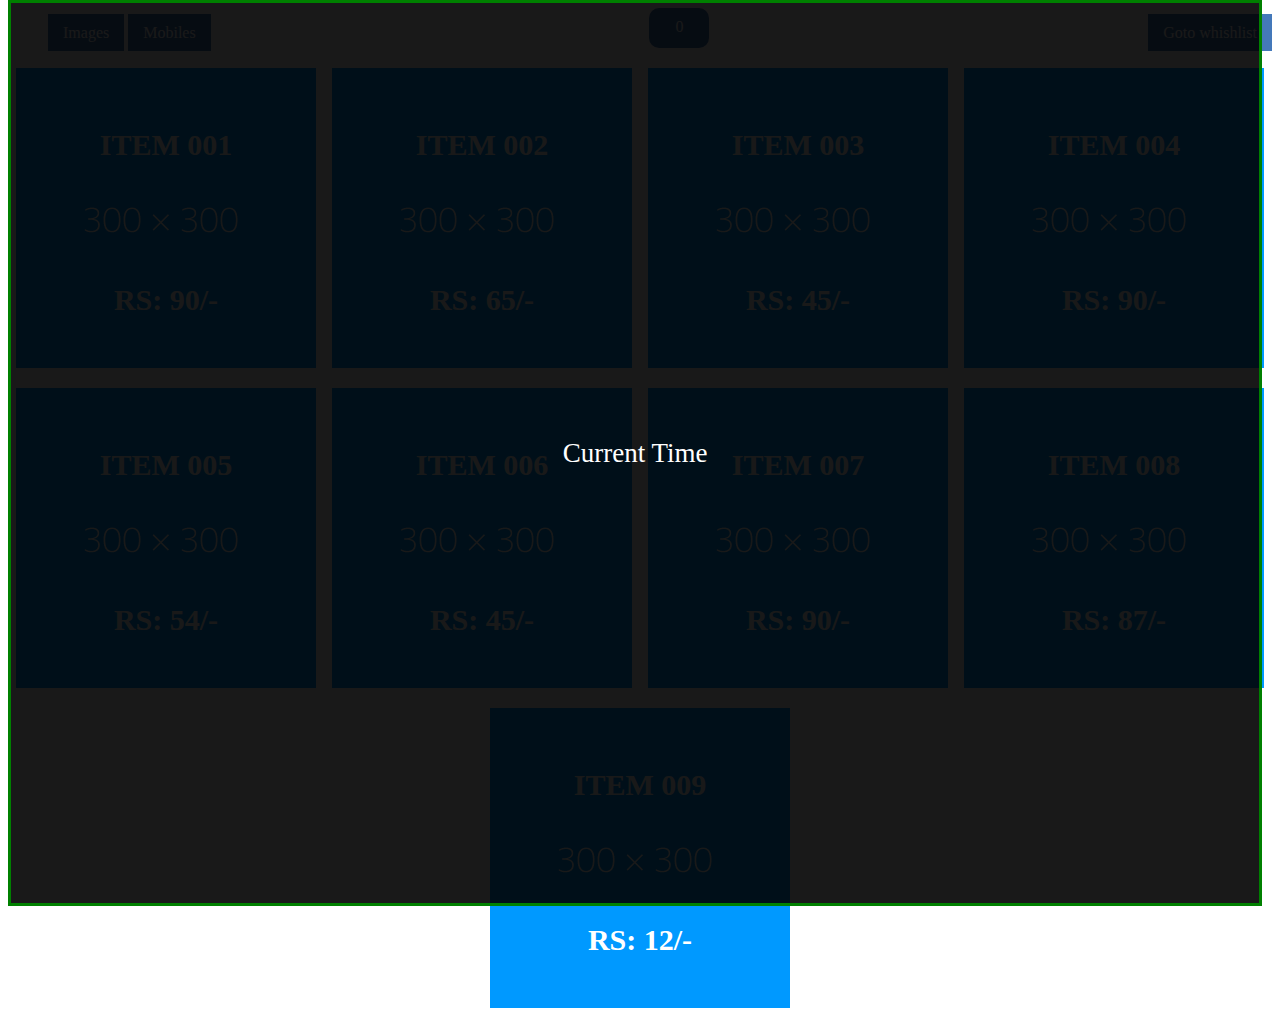
<file: index.html>
<!DOCTYPE html>
<html lang="en">

<head>
    <meta charset="UTF-8">
    <meta name="viewport" content="width=device-width, initial-scale=1.0">
    <meta http-equiv="X-UA-Compatible" content="ie=edge">
    <title>Document</title>
    <link rel="stylesheet" href="./font-awesome-4.7.0/css/font-awesome.css">
    <link rel="stylesheet" href="./css/style.css">

</head>

<body onload="getStorageFirst()">
    <!-- onload="console.log(sessionStorage.test1)" -->
    <div id="main_animation">

        <div class="center">
            <p id="onStart">Current Time</p>
        </div>
    </div>
    <div id="header">
        <ul>
            <li><a href="index.html">Images</a></li>
            <li><a href="mobiles.html">Mobiles</a></li>
            <!-- <li onclick="goToMobile()">mobile</li> -->
            <!-- goToMobile -->
            <!-- <li><a href="furniture.html">Furnitures</a></li> -->
            <!-- <li><a href="flowers.html">Flowers</a></li> -->
        </ul>
        <div id="whishlist">0</div>
        <div id="whishlist-page"><a href="whishlist.html">Goto whishlist</a></div>

    </div>
    <div id="mainDiv">
        <div id="0" class="image" onmouseout="hideButtons(0)" onmouseover="showButtons(0)">
            <h4>item 001</h4>
            <h4 class="price">Rs: 90/-</h4><img src="./images/dummy.png" alt="" class="imageSize">
            <div class="btn">
                <button class="button" onclick="decrementItem(0)" style="opacity: 0;"><i
                        class="fa fa-minus fa-3x"></i></button>
                <button class="button" onclick="incrementItem(0)" style="opacity: 0;"><i
                        class="fa fa-plus fa-3x"></i></button>
            </div>
        </div>
        <div id="1" class="image" onmouseout="hideButtons(1)" onmouseover="showButtons(1)">
            <h4>item 002</h4>
            <h4 class="price">Rs: 65/-</h4><img src="./images/dummy.png" alt="" class="imageSize">
            <div class="btn"><button class="button" onclick="decrementItem(1)" style="opacity: 0;"><i
                        class="fa fa-minus fa-3x"></i></button>
                <button class="button" onclick="incrementItem(1)" style="opacity: 0;"><i
                        class="fa fa-plus fa-3x"></i></button>
            </div>
        </div>
        <div id="2" class="image" onmouseout="hideButtons(2)" onmouseover="showButtons(2)">
            <h4>item 003</h4>
            <h4 class="price">Rs: 45/-</h4><img src="./images/dummy.png" alt="" class="imageSize">
            <div class="btn"><button class="button" onclick="decrementItem(2)" style="opacity: 0;"><i
                        class="fa fa-minus fa-3x"></i></button>
                <button class="button" onclick="incrementItem(2)" style="opacity: 0;"><i
                        class="fa fa-plus fa-3x"></i></button>
            </div>
        </div>
        <div id="3" class="image" onmouseout="hideButtons(3)" onmouseover="showButtons(3)">
            <h4>item 004</h4>
            <h4 class="price">Rs: 90/-</h4><img src="./images/dummy.png" alt="" class="imageSize">
            <div class="btn"><button class="button" onclick="decrementItem(3)" style="opacity: 0;"><i
                        class="fa fa-minus fa-3x"></i></button>
                <button class="button" onclick="incrementItem(3)" style="opacity: 0;"><i
                        class="fa fa-plus fa-3x"></i></button>
            </div>
        </div>
        <div id="4" class="image" onmouseout="hideButtons(4)" onmouseover="showButtons(4)">
            <h4>item 005</h4>
            <h4 class="price">Rs: 54/-</h4><img src="./images/dummy.png" alt="" class="imageSize">
            <div class="btn"><button class="button" onclick="decrementItem(4)"><i
                        class="fa fa-minus fa-3x"></i></button><button class="button" onclick="incrementItem(4)"><i
                        class="fa fa-plus fa-3x"></i></button></div>
        </div>
        <div id="5" class="image" onmouseout="hideButtons(5)" onmouseover="showButtons(5)">
            <h4>item 006</h4>
            <h4 class="price">Rs: 45/-</h4><img src="./images/dummy.png" alt="" class="imageSize">
            <div class="btn"><button class="button" onclick="decrementItem(5)"><i
                        class="fa fa-minus fa-3x"></i></button><button class="button" onclick="incrementItem(5)"><i
                        class="fa fa-plus fa-3x"></i></button></div>
        </div>
        <div id="6" class="image" onmouseout="hideButtons(6)" onmouseover="showButtons(6)">
            <h4>item 007</h4>
            <h4 class="price">Rs: 90/-</h4><img src="./images/dummy.png" alt="" class="imageSize">
            <div class="btn"><button class="button" onclick="decrementItem(6)"><i
                        class="fa fa-minus fa-3x"></i></button><button class="button" onclick="incrementItem(6)"><i
                        class="fa fa-plus fa-3x"></i></button></div>
        </div>
        <div id="7" class="image" onmouseout="hideButtons(7)" onmouseover="showButtons(7)">
            <h4>item 008</h4>
            <h4 class="price">Rs: 87/-</h4><img src="./images/dummy.png" alt="" class="imageSize">
            <div class="btn"><button class="button" onclick="decrementItem(7)"><i
                        class="fa fa-minus fa-3x"></i></button><button class="button" onclick="incrementItem(7)"><i
                        class="fa fa-plus fa-3x"></i></button></div>
        </div>
        <div id="8" class="image" onmouseout="hideButtons(8)" onmouseover="showButtons(8)">
            <h4>item 009</h4>
            <h4 class="price">Rs: 12/-</h4><img src="./images/dummy.png" alt="" class="imageSize">
            <div class="btn"><button class="button" onclick="decrementItem(8)"><i
                        class="fa fa-minus fa-3x"></i></button><button class="button" onclick="incrementItem(8)"><i
                        class="fa fa-plus fa-3x"></i></button></div>
        </div>
    </div>

    <script src="./js/index.js"></script>
    <script src="./js/functions.js"></script>
    <script src="./js/app.js"></script>



</body>

</html>
</file>
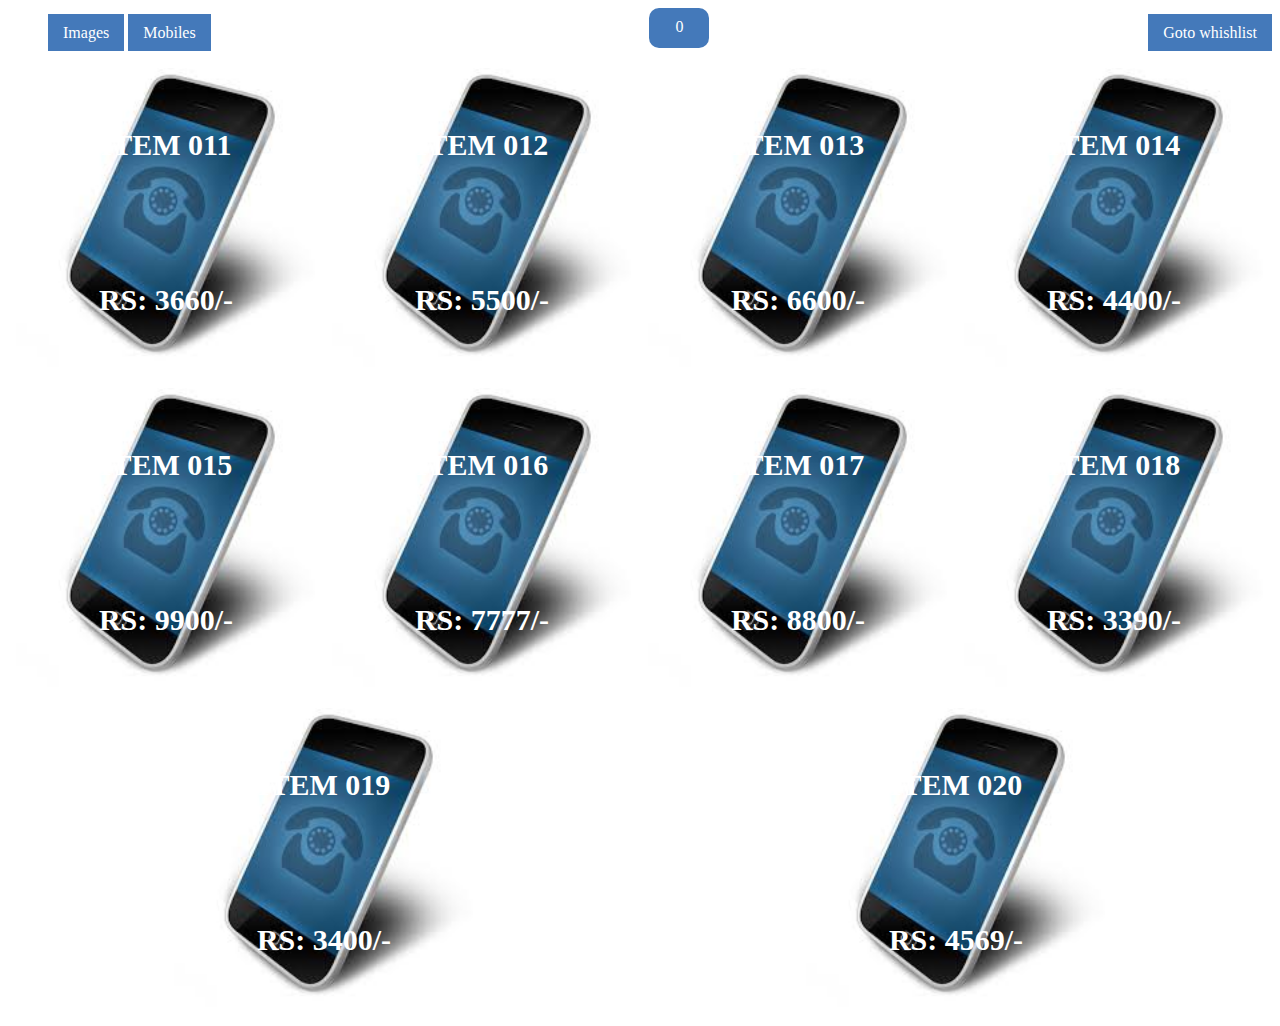
<file: mobiles.html>
<!DOCTYPE html>
<html lang="en">

<head>
    <meta charset="UTF-8">
    <meta name="viewport" content="width=device-width, initial-scale=1.0">
    <meta http-equiv="X-UA-Compatible" content="ie=edge">
    <title>Mobiles</title>
    <link rel="stylesheet" href="./font-awesome-4.7.0/css/font-awesome.css">
    <link rel="stylesheet" href="./css/style.css">

</head>

<body onload="setStorage()">
    <!-- onload="setStorage()" -->
    <div id="header">
        <ul>
            <li><a href="index.html">Images</a></li>
            <li><a href="page2.html">Mobiles</a></li>
            <!-- <li><a href="furniture.html">Furnitures</a></li> -->
            <!-- <li><a href="flowers.html">Flowers</a></li> -->
        </ul>
        <div id="whishlist">2</div>
        <div id="whishlist-page"><a href="whishlist.html">Goto whishlist</a></div>

    </div>
    <div id="mainDiv">
        <div id="0" class="image" onmouseout="hideButtons(0)" onmouseover="showButtons(0)">
            <h4>item 011</h4>
            <h4 class="price">Rs: 3660/-</h4><img src="./images/mobile.jpg" alt="" class="imageSize">
            <div class="btn"><button class="button" onclick="decrementItem(0)"><i
                        class="fa fa-minus fa-3x"></i></button><button class="button" onclick="incrementItem(0)"><i
                        class="fa fa-plus fa-3x"></i></button></div>
        </div>
        <div id="1" class="image" onmouseout="hideButtons(1)" onmouseover="showButtons(1)">
            <h4>item 012</h4>
            <h4 class="price">Rs: 5500/-</h4><img src="./images/mobile.jpg" alt="" class="imageSize">
            <div class="btn"><button class="button" onclick="decrementItem(1)" style="opacity: 0;"><i
                        class="fa fa-minus fa-3x"></i></button>
                <button class="button" onclick="incrementItem(1)" style="opacity: 0;"><i
                        class="fa fa-plus fa-3x"></i></button>
            </div>
        </div>
        <div id="2" class="image" onmouseout="hideButtons(2)" onmouseover="showButtons(2)">
            <h4>item 013</h4>
            <h4 class="price">Rs: 6600/-</h4><img src="./images/mobile.jpg" alt="" class="imageSize">
            <div class="btn"><button class="button" onclick="decrementItem(2)"><i
                        class="fa fa-minus fa-3x"></i></button><button class="button" onclick="incrementItem(2)"><i
                        class="fa fa-plus fa-3x"></i></button></div>
        </div>
        <div id="3" class="image" onmouseout="hideButtons(3)" onmouseover="showButtons(3)">
            <h4>item 014</h4>
            <h4 class="price">Rs: 4400/-</h4><img src="./images/mobile.jpg" alt="" class="imageSize">
            <div class="btn"><button class="button" onclick="decrementItem(3)"><i
                        class="fa fa-minus fa-3x"></i></button><button class="button" onclick="incrementItem(3)"><i
                        class="fa fa-plus fa-3x"></i></button></div>
        </div>
        <div id="4" class="image" onmouseout="hideButtons(4)" onmouseover="showButtons(4)">
            <h4>item 015</h4>
            <h4 class="price">Rs: 9900/-</h4><img src="./images/mobile.jpg" alt="" class="imageSize">
            <div class="btn"><button class="button" onclick="decrementItem(4)"><i
                        class="fa fa-minus fa-3x"></i></button><button class="button" onclick="incrementItem(4)"><i
                        class="fa fa-plus fa-3x"></i></button></div>
        </div>
        <div id="5" class="image" onmouseout="hideButtons(5)" onmouseover="showButtons(5)">
            <h4>item 016</h4>
            <h4 class="price">Rs: 7777/-</h4><img src="./images/mobile.jpg" alt="" class="imageSize">
            <div class="btn"><button class="button" onclick="decrementItem(5)"><i
                        class="fa fa-minus fa-3x"></i></button><button class="button" onclick="incrementItem(5)"><i
                        class="fa fa-plus fa-3x"></i></button></div>
        </div>
        <div id="6" class="image" onmouseout="hideButtons(6)" onmouseover="showButtons(6)">
            <h4>item 017</h4>
            <h4 class="price">Rs: 8800/-</h4><img src="./images/mobile.jpg" alt="" class="imageSize">
            <div class="btn"><button class="button" onclick="decrementItem(6)"><i
                        class="fa fa-minus fa-3x"></i></button><button class="button" onclick="incrementItem(6)"><i
                        class="fa fa-plus fa-3x"></i></button></div>
        </div>
        <div id="7" class="image" onmouseout="hideButtons(7)" onmouseover="showButtons(7)">
            <h4>item 018</h4>
            <h4 class="price">Rs: 3390/-</h4><img src="./images/mobile.jpg" alt="" class="imageSize">
            <div class="btn"><button class="button" onclick="decrementItem(7)"><i
                        class="fa fa-minus fa-3x"></i></button><button class="button" onclick="incrementItem(7)"><i
                        class="fa fa-plus fa-3x"></i></button></div>
        </div>
        <div id="8" class="image" onmouseout="hideButtons(8)" onmouseover="showButtons(8)">
            <h4>item 019</h4>
            <h4 class="price">Rs: 3400/-</h4><img src="./images/mobile.jpg" alt="" class="imageSize">
            <div class="btn"><button class="button" onclick="decrementItem(8)"><i
                        class="fa fa-minus fa-3x"></i></button><button class="button" onclick="incrementItem(8)"><i
                        class="fa fa-plus fa-3x"></i></button></div>
        </div>
        <div id="9" class="image" onmouseout="hideButtons(9)" onmouseover="showButtons(9)">
            <h4>item 020</h4>
            <h4 class="price">Rs: 4569/-</h4><img src="./images/mobile.jpg" alt="" class="imageSize">
            <div class="btn"><button class="button" onclick="decrementItem(9)"><i
                        class="fa fa-minus fa-3x"></i></button><button class="button" onclick="incrementItem(9)"><i
                        class="fa fa-plus fa-3x"></i></button></div>
        </div>
    </div>

    <script src="./js/mobiles.js"></script>
    <script src="./js/functions.js"></script>
    <script src="./js/app.js"></script>

</body>

</html>
</file>
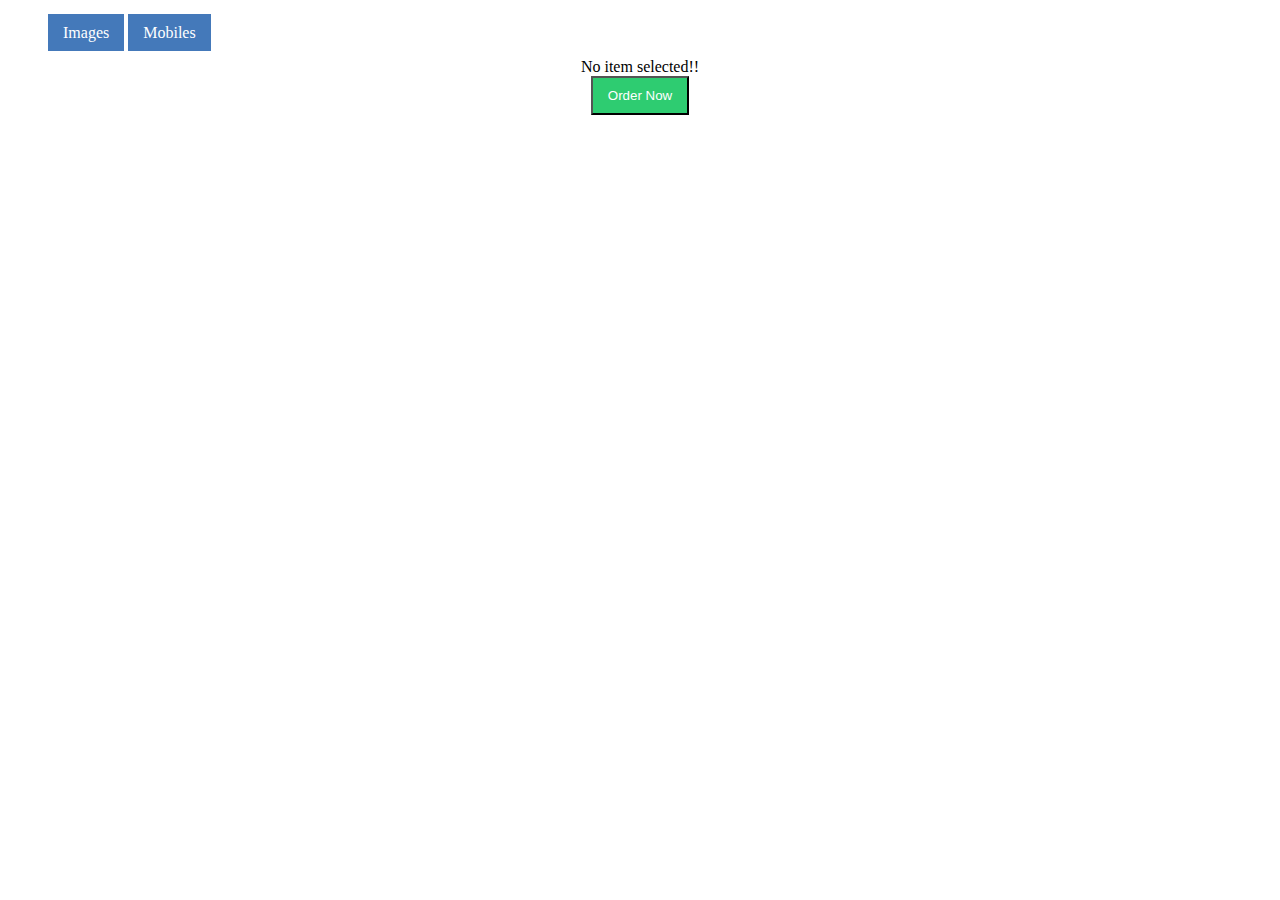
<file: whishlist.html>
<!DOCTYPE html>
<html lang="en">

<head>
    <meta charset="UTF-8">
    <meta name="viewport" content="width=device-width, initial-scale=1.0">
    <meta http-equiv="X-UA-Compatible" content="ie=edge">
    <title>Document</title>
    <link rel="stylesheet" href="./font-awesome-4.7.0/css/font-awesome.css">
    <link rel="stylesheet" href="./css/style.css">
    <style>
        .hide {
            display: hide;
        }
    </style>
</head>

<body>
    <div id="header">
        <ul>
            <li><a href="index.html">Images</a></li>
            <li><a href="mobiles.html">Mobiles</a></li>
            <!-- <li><a href="furniture.html">Furnitures</a></li> -->
            <!-- <li><a href="flowers.html">Flowers</a></li> -->
        </ul>

    </div>
    <div id="mainDiv">
        <table id="tb1">
            <thead>
                <tr>
                    <th>Image</th>
                    <th>Name</th>
                    <th>Quantity</th>
                    <th>Price</th>
                    <th></th>
                </tr>
            </thead>
        </table>
    </div>
    <div class="order-btn">
        <button onclick="placeOrder()">Order Now</button>
    </div>
</body>
<script>
    var whishListItems = localStorage.getItem("whishlist") || [];
    whishListItems.length > 0 ? whishListItems = JSON.parse(whishListItems) : false;
    if (!whishListItems.length) {
        document.getElementById("mainDiv").innerHTML = "No item selected!!"
    }
    var totalItems = 0;
    var totolPrice = 0;
    showData();
    function showData() {
        // document.getElementById("mainDiv").innerHTML += `<table><tr><th>Image</th><th>Name</th><th>Quantity</th><th>Price</th><th></th></tr>`
        for (var i = 0; i < whishListItems.length; i++) {
            // document.getElementById("mainDiv").innerHTML += `<div id=` + i + ` class="image" ><h4>` + items[i].name + `</h4><img src="./images/` + items[i].image + `" alt="" class="imageSize" ><div><div class="qty">` + items[i].quantity + `</div><div class="pric">` + items[i].price * items[i].quantity + `</div></div></div>`;
            document.getElementById("tb1").innerHTML += `<tr> <td id="img-td"> <img src="./images/` + whishListItems[i].image + `" alt="" class="imageSize" ></td><td> ` + whishListItems[i].name + `</td><td><button  onclick="decrementItem(` + i + `)"><i class="fa fa-minus"></i></button>` + whishListItems[i].quantity + `<button onclick="incrementItem(` + i + `)"><i class="fa fa-plus"></i></button> </td><td> ` + whishListItems[i].price * whishListItems[i].quantity + `/-</td></tr>`
            totalItems += whishListItems[i].quantity;
            totolPrice += whishListItems[i].quantity * whishListItems[i].price;
        }
        document.getElementById("tb1").innerHTML += `<tr><td colspan="3">Total items :` + totalItems + `</td><td>Total Price : ` + totolPrice + `/-</td></tr>`
    }

    function placeOrder() {
        localStorage.removeItem("whishlist");
    }
</script>
<script src="./js/functions.js"></script>
<!--<script src="./js/mobiles.js"></script>-->
<!--<script src="./js/app.js"></script>-->

</html>
</file>
<file: css/style.css>
.center { 
    height: 100vh;
    position: relative;
    border: 3px solid green; 
  }
  
  .center p {
    margin: 0;
    position: absolute;
    top: 50%;
    left: 50%;
    -ms-transform: translate(-50%, -50%);
    transform: translate(-50%, -50%);
  }
  #main_animation{

      position: absolute;
      width: 98%;
      z-index: 2;
      font-size: 27px;
      color: white;
      transition: 800ms;
      top:0px;
      background: rgba(0,0,0,0.90);
    }
        
        h4 , .price {
            position: absolute;
            width: 300px;
            left: 0;
            top: 20px;
            font-weight: 700;
            font-size: 30px;
            text-align: center;
            text-transform: uppercase;
            color: white;
            z-index: 1;
            transition: top .5s ease;
        }
        .price{
            position: absolute;
            left: 0;
            top: 175px;

        }
        .button {
            color: gray;
            width: 148px;
            height: 40px;
            text-align: center;
            border: 0;
            padding: 0;
            margin: 0;
            opacity: 0;
            transition: opacity .35s ease;
        }

        .image {
            width: 300px;
            height: 300px;
            position: relative;
            margin: 10px 5px;
        }
        /*.image:hover .button {
            opacity: 0.6;
        }*/

        #mainDiv {
            display: flex;
            justify-content: space-around;
            flex-wrap: wrap;
        }

        .btn {
            text-align: center;
            position: absolute;
            top: 260px;
        }
        #whishlist{
             padding: 10px 15px;
            text-align: center;
            margin: 0 auto;
            width: 30px;
            background: #4479BA;
             color: #FFF;          
            height: 20px;
            border-radius: 10px
        }
        .imageSize{
            width: 100%;
            height: 100%;
        }

        #header{
            display: flex;
            justify-content: flex-start;
        }
        #header ul{
            list-style-type: none;
        }
        #header ul li{
                    display: inline-block;
        }
        #whishlist-page{
            margin-top:16px;
            /*padding: 10px;*/
        }
        #header ul li a, #whishlist-page a{
                    padding: 10px 15px;
                    background: #4479BA;
                    color: #FFF;                    
                    text-decoration: none;
        }
        #img-td img{
            width: 200px;
            height: 80px;
        }
        td, th{
            padding: 10px;
            text-align: center;
            border-bottom: 2px solid grey;
            
        }
        .order-btn{
            text-align: center;
        }
        .order-btn button{
                    padding: 10px 15px;
                    background: #2ECC71  ;
                    color: #FFF;                    
          
        }
</file>
